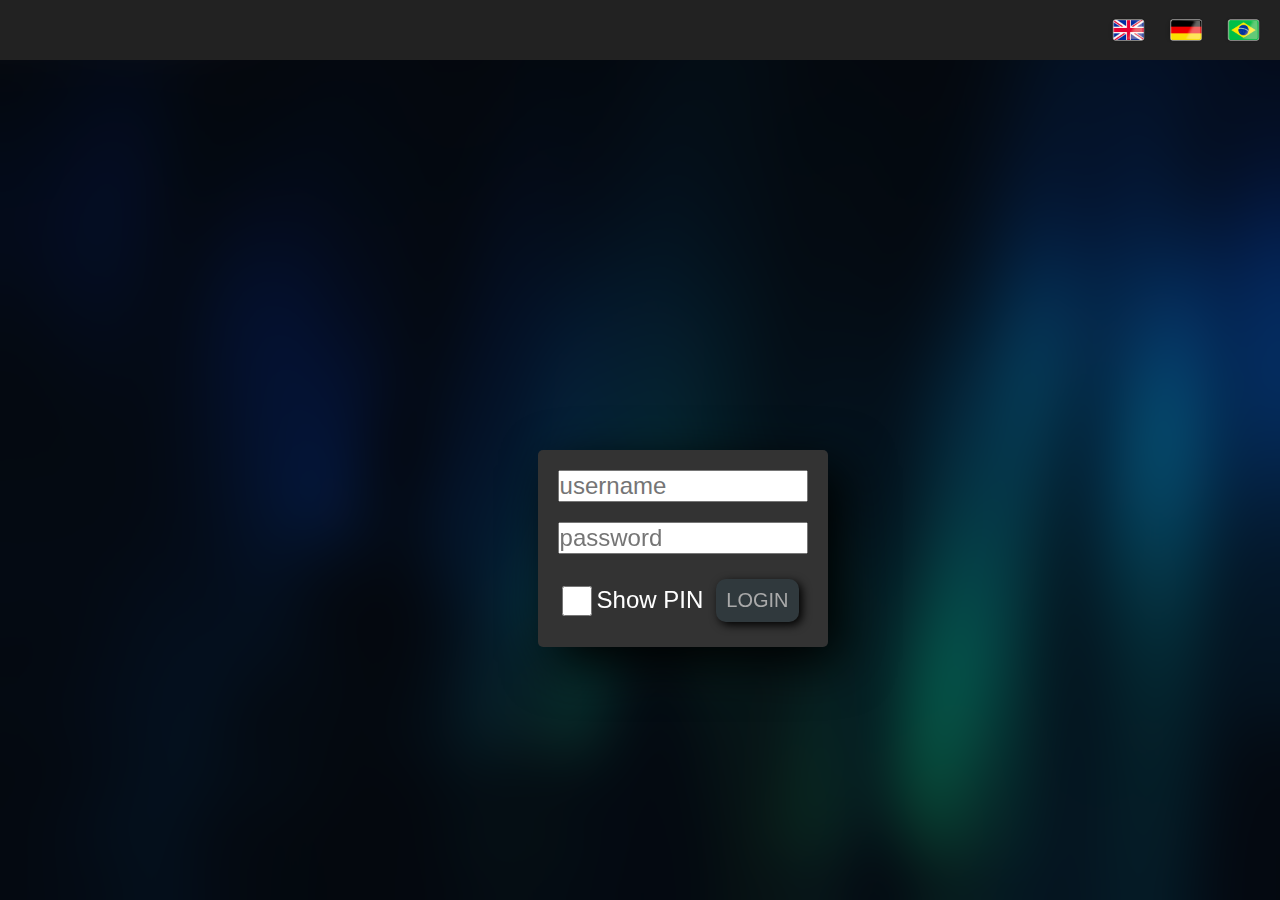
<file: index.html>
<!DOCTYPE html>
<html lang="en">
  <head>
    <meta charset="UTF-8" />
    <meta http-equiv="X-UA-Compatible" content="IE=edge" />
    <meta name="viewport" content="width=device-width, initial-scale=1.0" />
    <link rel="stylesheet" href="/src/style.css" />
    <script type="module" defer src="src/js/controller.js"></script>
    <title>Meiersweb</title>
  </head>
  <div class="login-container">
    <input type="text" placeholder="text" size="10" class="username-input" />
    <br />
    <input
      type="password"
      placeholder="text"
      size="10"
      maxlength="4"
      class="password-input"
    />
    <div class="check-login">
      <div class="check-PIN-parent">
        <input type="checkbox" class="show-pass" />
        <label class="check-PIN">text</label>
      </div>
      <div>
        <button class="login-btn">text</button>
      </div>
    </div>
  </div>

  <body>
    <div class="access-menu overlay">
      <header>
        <div class="upper-menu">
          <label class="time-display"></label>
          <div class="flags">
            <button class="logout-btn hidden">text</button>
            <input
              type="image"
              src="/src/img/united_kingdom_640.png"
              name="EN"
              height="40"
              alt="en-UK"
              class="flag-btn"
            />
            <input
              type="image"
              src="/src/img/germany_640.png"
              name="DE"
              height="40"
              alt="de-DE"
              class="flag-btn"
            />
            <input
              type="image"
              src="/src/img/brazil_640.png"
              name="BR"
              height="40"
              alt="pt-BR"
              class="flag-btn"
            />
          </div>
        </div>
      </header>

      <article>
        <div class="article-container hidden">
          <h1 class="main-title">text</h1>
          <img src="/src/img/profile.jpg" alt="profile" class="profile-img" />
          <h2 class="main-menu">text</h2>

          <div class="column-container">
            <div class="column-1">
              <p class="column-1-title">text</p>
              <a href="https://www.gmail.com/" target="_blank">
                <button class="default-btn">
                  Gmail
                  <input type="image" src="/src/img/gmail.png" height="12" />
                </button>
              </a>
              <a href="https://outlook.office.com/mail/inbox/" target="_blank">
                <button class="default-btn">
                  Outlook
                  <input type="image" src="/src/img/outlook.png" height="12" />
                </button>
              </a>
              <a href="https://login.yahoo.com/" target="_blank">
                <button class="default-btn">
                  Yahoo!
                  <input type="image" src="/src/img/yahoo.png" height="12" />
                </button>
              </a>
            </div>

            <div class="column-2">
              <p class="column-2-title">text</p>
              <a
                href="https://apps.voeazul.com.br/PasseLivre/Account/Login/"
                target="_blank"
              >
                <button class="default-btn">Passe Livre</button>
              </a>
              <a href="https://www.myidtravel.com/myidtravel/" target="_blank">
                <button class="default-btn">MyID Travel</button>
              </a>
              <a href="https://sabre.voeazul.com.br/" target="_blank">
                <button class="default-btn">Sabre Crew access</button>
              </a>
            </div>

            <div class="column-3">
              <p class="column-3-title">text</p>
              <a href="https://bricklink.com/" target="_blank">
                <button class="default-btn">
                  Brick Link
                  <input
                    type="image"
                    src="/src/img/bricklink.png"
                    height="15"
                  />
                </button>
              </a>
              <a
                href="https://www.lego.com/de-de/service/replacementparts/sale/"
                target="_blank"
              >
                <button class="default-btn">
                  Lego
                  <input type="image" src="/src/img/lego.png" height="15" />
                </button>
              </a>
            </div>

            <div class="column-4">
              <p class="column-4-title">text</p>
              <a
                href="https://www.casadaesfihadelivery.com.br/"
                target="_blank"
              >
                <button class="default-btn">Casa da Esfiha</button>
              </a>
            </div>
          </div>
        </div>
      </article>
    </div>
    <footer>
      <p>
        Copyright &copy; by
        <a href="https://github.com/meierrene" target="_blank" class="author"
          >René Meier</a
        >
        <a
          href="https://www.linkedin.com/in/ren%C3%A9-meier-1627b9166/"
          target="_black"
          ><input type="image" src="/src/img/linkedin.png" height="20"
        /></a>
        <a href="https://www.instagram.com/renemeier.de/" target="_black"
          ><input type="image" src="/src/img/instagram.png" height="20"
        /></a>
      </p>
    </footer>
  </body>
</html>
</file>
<file: src/style.css>
* {
  margin: 0;
  padding: 0;
  box-sizing: border-box;
}

body {
  width: 100%;
  height: auto;
  color: #fff;
  background-color: #777;
  font-family: sans-serif;
  background: linear-gradient(to top left, #0b444e, #040504);
  background-image: url('/src/img/wallPaper.jpg');
  background-repeat: no-repeat;
  background-size: auto;
  position: relative;
}

.profile-img {
  height: 300px;
  width: auto;
  border-radius: 50%;
  box-shadow: 15px 15px 50px #000;
}

.login-container {
  position: fixed;
  top: 50%;
  left: 42%;
  text-align: center;
  font-size: 24px;
  width: auto;
  height: auto;
  padding: 20px;
  background-color: #333;
  z-index: 3;
  box-shadow: 15px 15px 50px #000;
  border-radius: 5px;
}

.username-input {
  font-size: 24px;
  width: 250px;
  margin-bottom: 20px;
}

.password-input {
  font-size: 24px;
  width: 250px;
  margin-bottom: 20px;
}

.check-login {
  display: flex;
  align-items: center;
  justify-content: space-around;
}

.check-PIN-parent {
  display: flex;
  gap: 5px;
}

.show-pass {
  cursor: pointer;
  width: 30px;
  height: 30px;
  border-radius: 10px;
}

.time-display {
  font-size: 20px;
}

.upper-menu {
  background-color: #222;
  width: 100%;
  height: auto;
  z-index: 1;
  display: flex;
  justify-content: space-between;
  align-items: center;
  padding: 10px;
}

.flags {
  display: flex;
  gap: 4px;
}

.access-menu {
  width: 100%;
  height: auto;
  line-height: 2.5;
  text-align: center;
}

.main-title {
  font-size: 30px;
}

.main-menu {
  font-size: 36px;
  text-transform: uppercase;
  margin-bottom: 50px;
}

.column-container {
  display: flex;
  justify-content: center;
  gap: 40px;
  flex-wrap: wrap;
}

.column-1,
.column-2,
.column-3,
.column-4 {
  width: 220px;
  height: auto;
  box-shadow: 15px 15px 50px #000;
  border-radius: 5px;
  padding: 20px;
  margin-bottom: 40px;
  background-color: #3c2850;
}

.column-2 {
  background-color: #1e1ea0;
}

.column-3 {
  background-color: #1e7387;
}

.column-4 {
  background-color: #1d973b;
}

.hidden {
  display: none;
}

.default-btn,
.login-btn,
.logout-btn {
  justify-content: center;
  color: #aaa;
  /* border: 1px solid #000; */
  border: none;
  font-size: 20px;
  text-transform: uppercase;
  cursor: pointer;
  transition: all 0.5s;
  background-color: rgba(32, 116, 155, 0.1);
  backdrop-filter: blur(10px);
  padding: 10px;
  margin: 5px;
  border-radius: 10px;
  box-shadow: 3px 3px 10px #000;
}

/* .login-btn,
.logout-btn {
} */

.default-btn:hover,
.login-btn:hover,
.logout-btn:hover {
  color: #fff;
  /* opacity: 50%; */
}

button:active {
  transform: translate(1px, 1px);
}

.column-1:hover,
.column-2:hover,
.column-3:hover,
.column-4:hover {
  transition: all 0.5s;
  backdrop-filter: blur(20px);
  background-color: #643c78;
}

.column-2:hover {
  background-color: #3232dc;
}

.column-3:hover {
  background-color: #2896aa;
}

.column-4:hover {
  background-color: #27c24e;
}

.overlay {
  position: fixed;
  background-color: rgba(0, 0, 0, 0.5);
  transition: all 0.2s;
  backdrop-filter: blur(30px);
  z-index: 2;
  top: 0;
  left: 0;
  right: 0;
  bottom: 0;
  width: 100%;
  height: 100%;
}

.author {
  font-size: 14px;
  text-transform: uppercase;
  color: #fff;
}
</file>
